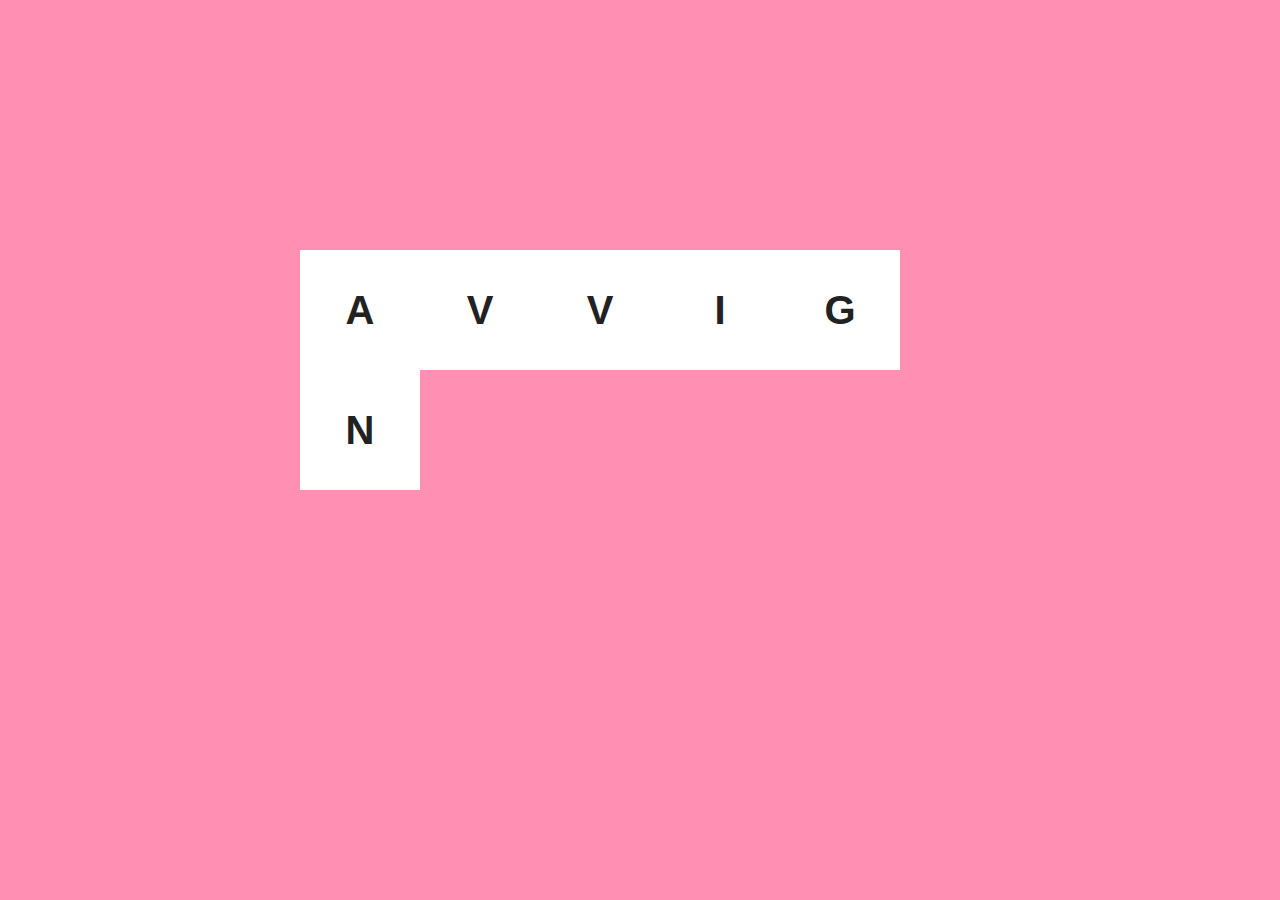
<file: index.html>
<!DOCTYPE HTML>

<html lang="en-US">
    <head>
        <meta charset="UTF-8">
        <title>Avvign Animate</title>
        <link rel="stylesheet" type="text/css" href="avvign-animate.css"/>
    </head>
	
    <body>
        <div id="text">
            <span>A</span>
            <span>V</span>
            <span>V</span>
            <span>I</span>
            <span>G</span>
            <span>N</span>
        </div>
    </body>
</html>
</file>
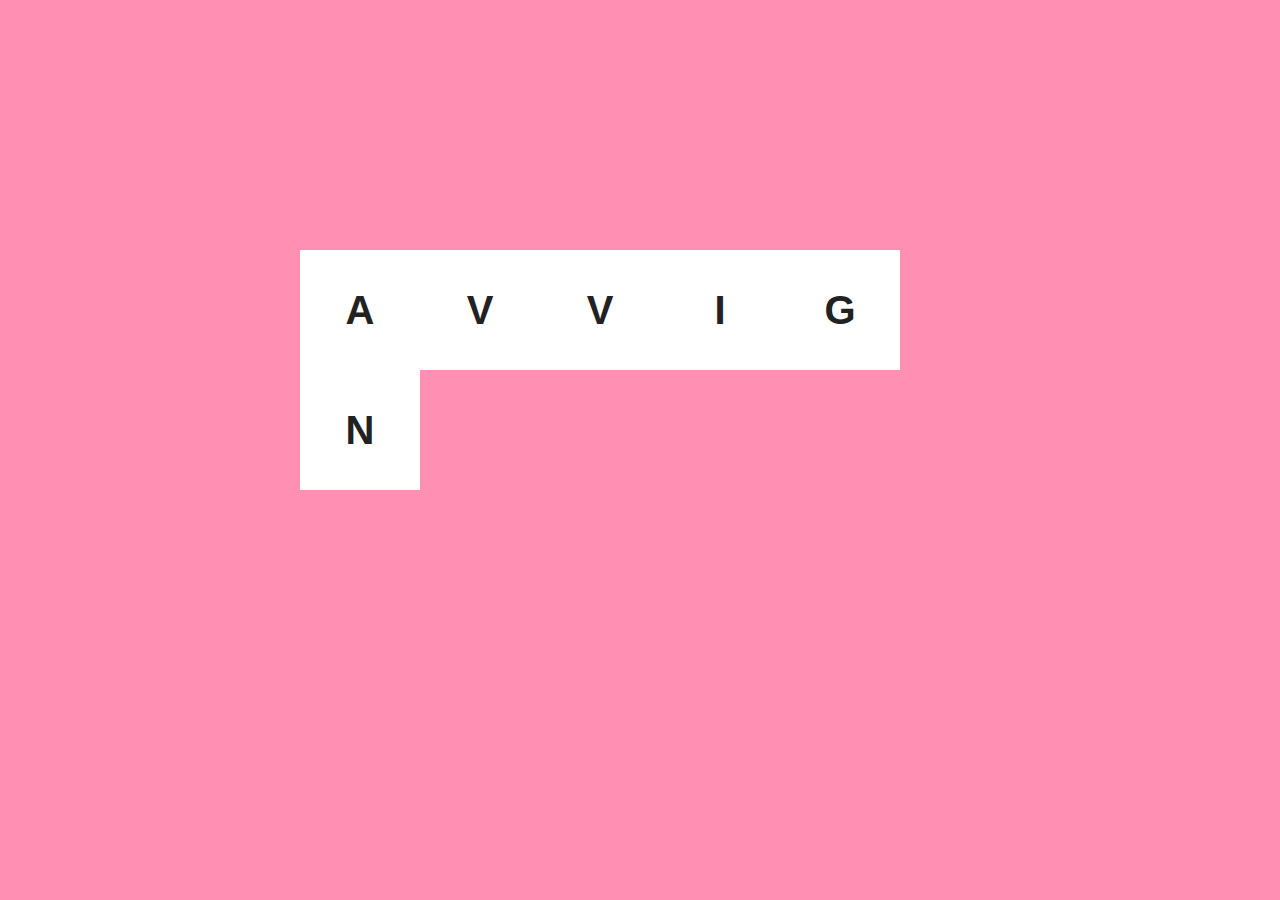
<file: avvign-animate.html>
<!DOCTYPE HTML>

<html lang="en-US">
    <head>
        <meta charset="UTF-8">
        <title>Avvign Animate</title>
        <link rel="stylesheet" type="text/css" href="avvign-animate.css"/>
    </head>
	
    <body>
        <div id="text">
            <span>A</span>
            <span>V</span>
            <span>V</span>
            <span>I</span>
            <span>G</span>
            <span>N</span>
        </div>
    </body>
</html>
</file>
